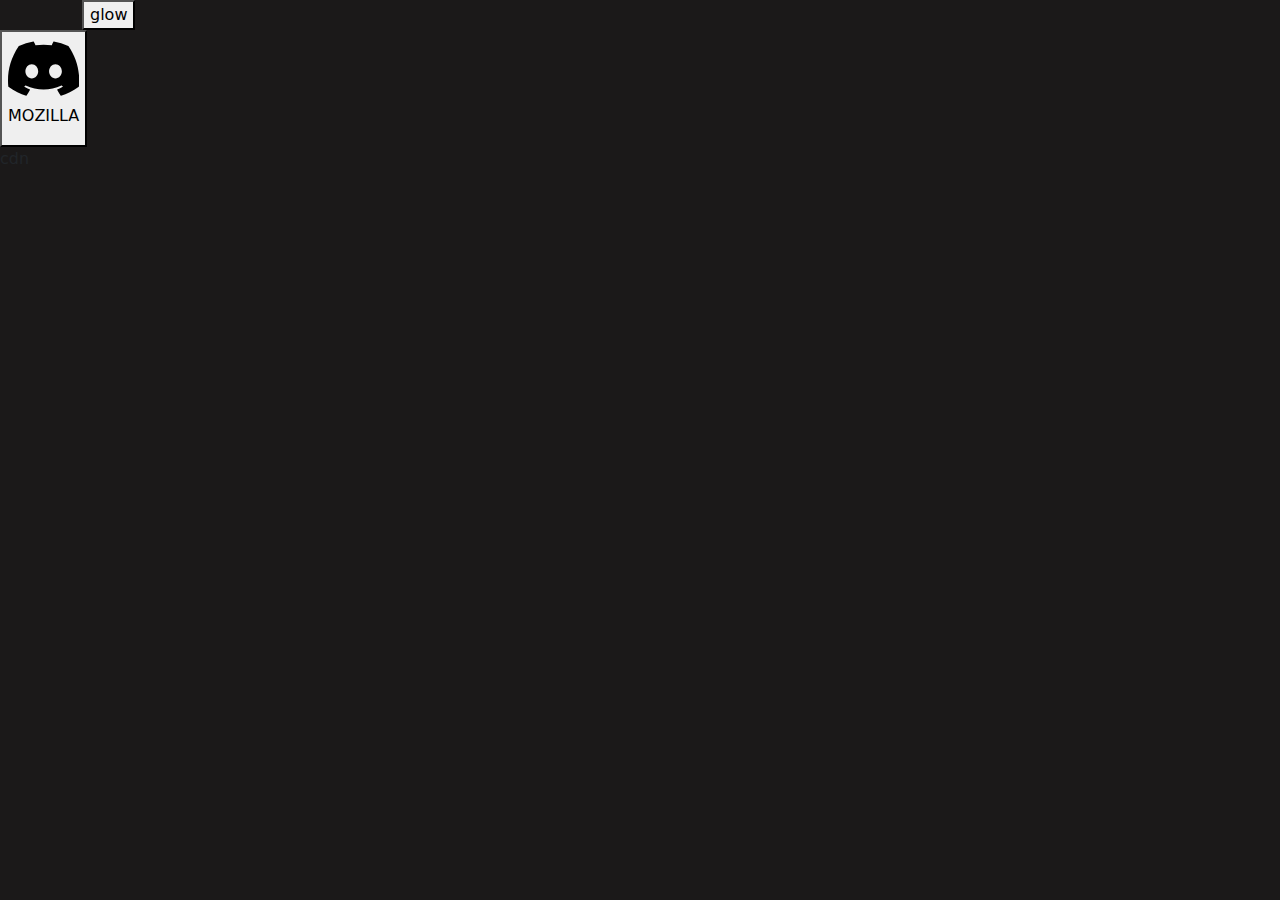
<file: Nutton/index.html>
<!DOCTYPE html>
<html lang="en">
  <head>
    <meta charset="utf-8">
    <meta name="viewport" content="width=device-width, initial-scale=1">
    <title>Bootstrap demo</title>
    <link href="https://cdn.jsdelivr.net/npm/bootstrap@5.3.3/dist/css/bootstrap.min.css" rel="stylesheet" integrity="sha384-QWTKZyjpPEjISv5WaRU9OFeRpok6YctnYmDr5pNlyT2bRjXh0JMhjY6hW+ALEwIH" crossorigin="anonymous">
    <link rel="stylesheet" href="css/style copy.css">
  </head>
  <body>
    
    <div class="container">
        <div class="row">
            <div class="col">
                <button id="glow">glow</button>
            </div>
        </div>
    </div>

    <body style="background-color:rgb(27, 25, 25);">


      <div class="light-button">
        <button class="bt">
          <div class="light-holder">
            <div class="dot"></div>
            <div class="light"></div>
          </div>
          <div class="button-holder">
            <svg xmlns="http://www.w3.org/2000/svg" viewBox="0 0 24 24" role="img">
              <path
                d="M20.317 4.3698a19.7913 19.7913 0 00-4.8851-1.5152.0741.0741 0 00-.0785.0371c-.211.3753-.4447.8648-.6083 1.2495-1.8447-.2762-3.68-.2762-5.4868 0-.1636-.3933-.4058-.8742-.6177-1.2495a.077.077 0 00-.0785-.037 19.7363 19.7363 0 00-4.8852 1.515.0699.0699 0 00-.0321.0277C.5334 9.0458-.319 13.5799.0992 18.0578a.0824.0824 0 00.0312.0561c2.0528 1.5076 4.0413 2.4228 5.9929 3.0294a.0777.0777 0 00.0842-.0276c.4616-.6304.8731-1.2952 1.226-1.9942a.076.076 0 00-.0416-.1057c-.6528-.2476-1.2743-.5495-1.8722-.8923a.077.077 0 01-.0076-.1277c.1258-.0943.2517-.1923.3718-.2914a.0743.0743 0 01.0776-.0105c3.9278 1.7933 8.18 1.7933 12.0614 0a.0739.0739 0 01.0785.0095c.1202.099.246.1981.3728.2924a.077.077 0 01-.0066.1276 12.2986 12.2986 0 01-1.873.8914.0766.0766 0 00-.0407.1067c.3604.698.7719 1.3628 1.225 1.9932a.076.076 0 00.0842.0286c1.961-.6067 3.9495-1.5219 6.0023-3.0294a.077.077 0 00.0313-.0552c.5004-5.177-.8382-9.6739-3.5485-13.6604a.061.061 0 00-.0312-.0286zM8.02 15.3312c-1.1825 0-2.1569-1.0857-2.1569-2.419 0-1.3332.9555-2.4189 2.157-2.4189 1.2108 0 2.1757 1.0952 2.1568 2.419 0 1.3332-.9555 2.4189-2.1569 2.4189zm7.9748 0c-1.1825 0-2.1569-1.0857-2.1569-2.419 0-1.3332.9554-2.4189 2.1569-2.4189 1.2108 0 2.1757 1.0952 2.1568 2.419 0 1.3332-.946 2.4189-2.1568 2.4189Z"
              ></path>
            </svg>
            <p>MOZILLA</p>
          </div>
        </button>
      </div>
      
    <script src="https://.jsdelivr.net/npm/bootstrap@5.3.3/dist/js/bootstrap.bundle.min.js" integrity="sha384-YvpcrYf0tY3lHB60NNkmXc5s9fDVZLESaAA55NDzOxhy9GkcIdslK1eN7N6jIeHz" crossorigin="anonymous"></script>
  </body>cdn
</html>
</file>
<file: Nutton/css/style copy.css>
.card {
  width: 195px;
  height: 285px;
  background: #313131;
  border-radius: 20px;
  ;
  display: flex;
  flex-direction: column;
  align-items: center;
  justify-content: center;
  color: white;
  transition: 0.2s ease-in-out;
}

.img {
  height: 30%;
  position: absolute;
  transition: 0.2s ease-in-out;
  z-index: 1;
}

.textBox {
  opacity: 0;
  display: flex;
  flex-direction: column;
  align-items: center;
  justify-content: center;
  gap: 15px;
  transition: 0.2s ease-in-out;
  z-index: 2;
}

.textBox > .text {
  font-weight: bold;
}

.textBox > .head {
  font-size: 20px;
}

.textBox > .price {
  font-size: 17px;
}

.textBox > span {
  font-size: 12px;
  color: lightgrey;
}

.card:hover > .textBox {
  opacity: 1;
}

.card:hover > .img {
  height: 65%;
  filter: blur(7px);
  animation: anim 3s infinite;
}

@keyframes anim {
  0% {
    transform: translateY(0);
  }

  50% {
    transform: translateY(-20px);
  }

  100% {
    transform: translateY(0);
  }
}

.card:hover {
  transform: scale(1.04) rotate(-1deg);
}


/* Second Card */
.parent {
  width: 290px;
  height: 300px;
  -webkit-perspective: 1000px;
          perspective: 1000px;
}

.card2 {
  height: 100%;
  border-radius: 50px;
  background: linear-gradient(135deg, rgb(0, 255, 214) 0%, rgb(8, 226, 96) 100%);
  -webkit-transition: all 0.5s ease-in-out;
  transition: all 0.5s ease-in-out;
  -webkit-transform-style: preserve-3d;
          transform-style: preserve-3d;
  -webkit-box-shadow: rgba(5, 71, 17, 0) 40px 50px 25px -40px, rgba(5, 71, 17, 0.2) 0px 25px 25px -5px;
          box-shadow: rgba(5, 71, 17, 0) 40px 50px 25px -40px, rgba(5, 71, 17, 0.2) 0px 25px 25px -5px;
}

.glass {
  -webkit-transform-style: preserve-3d;
          transform-style: preserve-3d;
  position: absolute;
  inset: 8px;
  border-radius: 55px;
  border-top-right-radius: 100%;
  background: -webkit-gradient(linear, left bottom, left top, from(rgba(255, 255, 255, 0.349)), to(rgba(255, 255, 255, 0.815)));
  background: linear-gradient(0deg, rgba(255, 255, 255, 0.349) 0%, rgba(255, 255, 255, 0.815) 100%);
  /* -webkit-backdrop-filter: blur(5px);
  backdrop-filter: blur(5px); */
  -webkit-transform: translate3d(0px, 0px, 25px);
          transform: translate3d(0px, 0px, 25px);
  border-left: 1px solid white;
  border-bottom: 1px solid white;
  -webkit-transition: all 0.5s ease-in-out;
  transition: all 0.5s ease-in-out;
}

.content {
  padding: 100px 60px 0px 30px;
  -webkit-transform: translate3d(0, 0, 26px);
          transform: translate3d(0, 0, 26px);
}

.content .title {
  display: block;
  color: #00894d;
  font-weight: 900;
  font-size: 20px;
}

.content .text {
  display: block;
  color: rgba(0, 137, 78, 0.7647058824);
  font-size: 15px;
  margin-top: 20px;
}

.bottom {
  padding: 10px 12px;
  -webkit-transform-style: preserve-3d;
          transform-style: preserve-3d;
  position: absolute;
  bottom: 20px;
  left: 20px;
  right: 20px;
  display: -webkit-box;
  display: -ms-flexbox;
  display: flex;
  -webkit-box-align: center;
      -ms-flex-align: center;
          align-items: center;
  -webkit-box-pack: justify;
      -ms-flex-pack: justify;
          justify-content: space-between;
  -webkit-transform: translate3d(0, 0, 26px);
          transform: translate3d(0, 0, 26px);
}

.bottom .view-more {
  display: -webkit-box;
  display: -ms-flexbox;
  display: flex;
  -webkit-box-align: center;
      -ms-flex-align: center;
          align-items: center;
  width: 40%;
  -webkit-box-pack: end;
      -ms-flex-pack: end;
          justify-content: flex-end;
  -webkit-transition: all 0.2s ease-in-out;
  transition: all 0.2s ease-in-out;
}

.bottom .view-more:hover {
  -webkit-transform: translate3d(0, 0, 10px);
          transform: translate3d(0, 0, 10px);
}

.bottom .view-more .view-more-button {
  background: none;
  border: none;
  color: #00c37b;
  font-weight: bolder;
  font-size: 12px;
}

.bottom .view-more .svg {
  fill: none;
  stroke: #00c37b;
  stroke-width: 3px;
  max-height: 15px;
}

.bottom .social-buttons-container {
  display: -webkit-box;
  display: -ms-flexbox;
  display: flex;
  gap: 10px;
  -webkit-transform-style: preserve-3d;
          transform-style: preserve-3d;
}

.bottom .social-buttons-container .social-button {
  width: 30px;
  aspect-ratio: 1;
  padding: 5px;
  background: rgb(255, 255, 255);
  border-radius: 50%;
  border: none;
  display: grid;
  place-content: center;
  -webkit-box-shadow: rgba(5, 71, 17, 0.5) 0px 7px 5px -5px;
          box-shadow: rgba(5, 71, 17, 0.5) 0px 7px 5px -5px;
}

.bottom .social-buttons-container .social-button:first-child {
  -webkit-transition: -webkit-transform 0.2s ease-in-out 0.4s, -webkit-box-shadow 0.2s ease-in-out 0.4s;
  transition: -webkit-transform 0.2s ease-in-out 0.4s, -webkit-box-shadow 0.2s ease-in-out 0.4s;
  transition: transform 0.2s ease-in-out 0.4s, box-shadow 0.2s ease-in-out 0.4s;
  transition: transform 0.2s ease-in-out 0.4s, box-shadow 0.2s ease-in-out 0.4s, -webkit-transform 0.2s ease-in-out 0.4s, -webkit-box-shadow 0.2s ease-in-out 0.4s;
}

.bottom .social-buttons-container .social-button:nth-child(2) {
  -webkit-transition: -webkit-transform 0.2s ease-in-out 0.6s, -webkit-box-shadow 0.2s ease-in-out 0.6s;
  transition: -webkit-transform 0.2s ease-in-out 0.6s, -webkit-box-shadow 0.2s ease-in-out 0.6s;
  transition: transform 0.2s ease-in-out 0.6s, box-shadow 0.2s ease-in-out 0.6s;
  transition: transform 0.2s ease-in-out 0.6s, box-shadow 0.2s ease-in-out 0.6s, -webkit-transform 0.2s ease-in-out 0.6s, -webkit-box-shadow 0.2s ease-in-out 0.6s;
}

.bottom .social-buttons-container .social-button:nth-child(3) {
  -webkit-transition: -webkit-transform 0.2s ease-in-out 0.8s, -webkit-box-shadow 0.2s ease-in-out 0.8s;
  transition: -webkit-transform 0.2s ease-in-out 0.8s, -webkit-box-shadow 0.2s ease-in-out 0.8s;
  transition: transform 0.2s ease-in-out 0.8s, box-shadow 0.2s ease-in-out 0.8s;
  transition: transform 0.2s ease-in-out 0.8s, box-shadow 0.2s ease-in-out 0.8s, -webkit-transform 0.2s ease-in-out 0.8s, -webkit-box-shadow 0.2s ease-in-out 0.8s;
}

.bottom .social-buttons-container .social-button .svg {
  width: 15px;
  fill: #00894d;
}

.bottom .social-buttons-container .social-button:hover {
  background: black;
}

.bottom .social-buttons-container .social-button:hover .svg {
  fill: white;
}

.bottom .social-buttons-container .social-button:active {
  background: rgb(255, 234, 0);
}

.bottom .social-buttons-container .social-button:active .svg {
  fill: black;
}

.logo {
  position: absolute;
  right: 0;
  top: 0;
  -webkit-transform-style: preserve-3d;
          transform-style: preserve-3d;
}

.logo .circle {
  display: block;
  position: absolute;
  aspect-ratio: 1;
  border-radius: 50%;
  top: 0;
  right: 0;
  -webkit-box-shadow: rgba(100, 100, 111, 0.2) -10px 10px 20px 0px;
          box-shadow: rgba(100, 100, 111, 0.2) -10px 10px 20px 0px;
  -webkit-backdrop-filter: blur(5px);
  backdrop-filter: blur(5px);
  background: rgba(0, 249, 203, 0.2);
  -webkit-transition: all 0.5s ease-in-out;
  transition: all 0.5s ease-in-out;
}

.logo .circle1 {
  width: 170px;
  -webkit-transform: translate3d(0, 0, 20px);
          transform: translate3d(0, 0, 20px);
  top: 8px;
  right: 8px;
}

.logo .circle2 {
  width: 140px;
  -webkit-transform: translate3d(0, 0, 40px);
          transform: translate3d(0, 0, 40px);
  top: 10px;
  right: 10px;
  -webkit-backdrop-filter: blur(1px);
  backdrop-filter: blur(1px);
  -webkit-transition-delay: 0.4s;
          transition-delay: 0.4s;
}

.logo .circle3 {
  width: 110px;
  -webkit-transform: translate3d(0, 0, 60px);
          transform: translate3d(0, 0, 60px);
  top: 17px;
  right: 17px;
  -webkit-transition-delay: 0.8s;
          transition-delay: 0.8s;
}

.logo .circle4 {
  width: 80px;
  -webkit-transform: translate3d(0, 0, 80px);
          transform: translate3d(0, 0, 80px);
  top: 23px;
  right: 23px;
  -webkit-transition-delay: 1.2s;
          transition-delay: 1.2s;
}

.logo .circle5 {
  width: 50px;
  -webkit-transform: translate3d(0, 0, 100px);
          transform: translate3d(0, 0, 100px);
  top: 30px;
  right: 30px;
  display: grid;
  place-content: center;
  -webkit-transition-delay: 1.6s;
          transition-delay: 1.6s;
}

.logo .circle5 .svg {
  width: 20px;
  fill: white;
}

.parent:hover .card2 {
  -webkit-transform: rotate3d(1, 1, 0, 30deg);
          transform: rotate3d(1, 1, 0, 30deg);
  -webkit-box-shadow: rgba(5, 71, 17, 0.3) 30px 50px 25px -40px, rgba(5, 71, 17, 0.1) 0px 25px 30px 0px;
          box-shadow: rgba(5, 71, 17, 0.3) 30px 50px 25px -40px, rgba(5, 71, 17, 0.1) 0px 25px 30px 0px;
}

.parent:hover .card2 .bottom .social-buttons-container .social-button {
  -webkit-transform: translate3d(0, 0, 50px);
          transform: translate3d(0, 0, 50px);
  -webkit-box-shadow: rgba(5, 71, 17, 0.2) -5px 20px 10px 0px;
          box-shadow: rgba(5, 71, 17, 0.2) -5px 20px 10px 0px;
}

.parent:hover .card2 .logo .circle2 {
  -webkit-transform: translate3d(0, 0, 60px);
          transform: translate3d(0, 0, 60px);
}

.parent:hover .card2 .logo .circle3 {
  -webkit-transform: translate3d(0, 0, 80px);
          transform: translate3d(0, 0, 80px);
}

.parent:hover .card2 .logo .circle4 {
  -webkit-transform: translate3d(0, 0, 100px);
          transform: translate3d(0, 0, 100px);
}

.parent:hover .card2 .logo .circle5 {
  -webkit-transform: translate3d(0, 0, 120px);
          transform: translate3d(0, 0, 120px);
}
</file>
